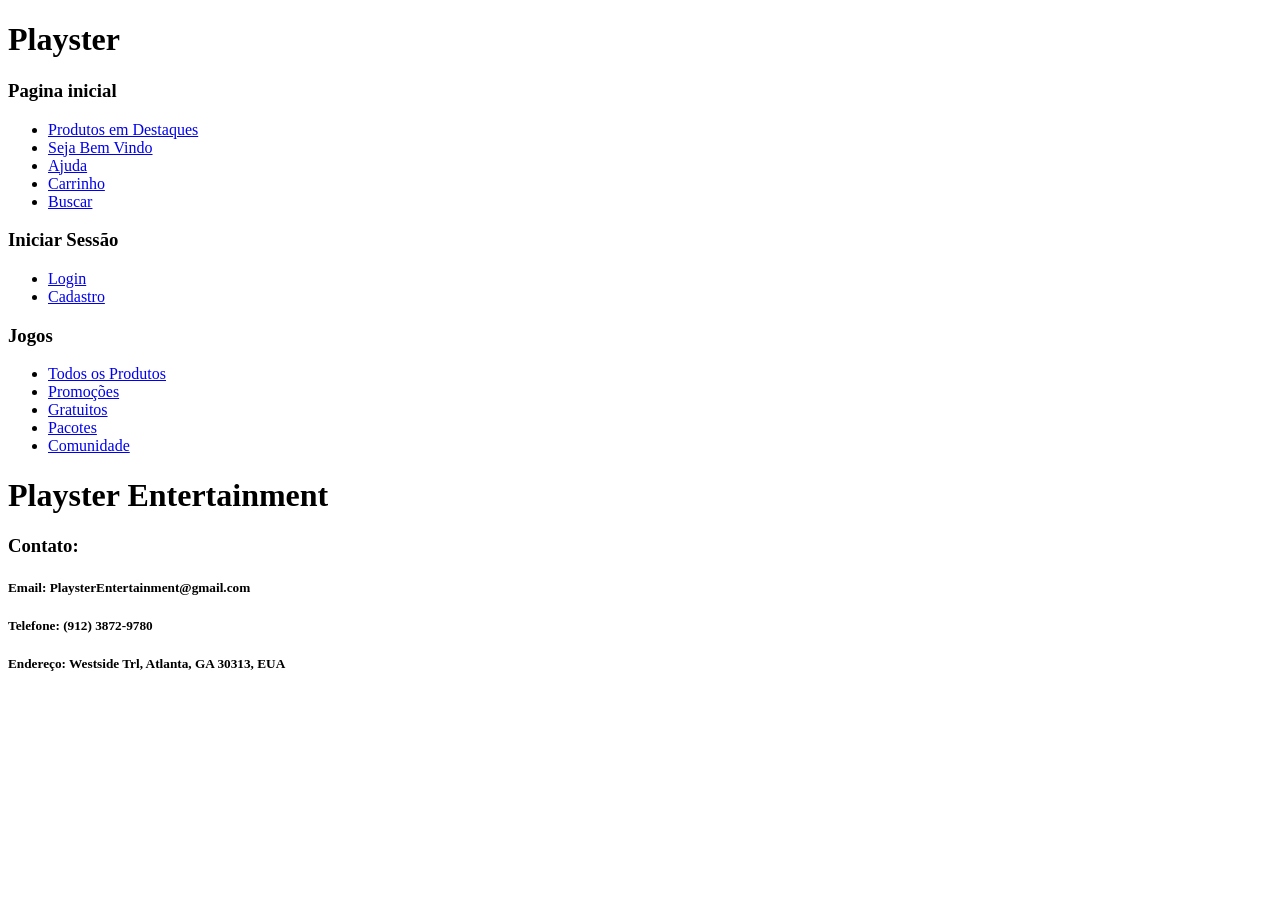
<file: PWMB_ENTREGAS/PWMB-Semana#04/index.html>
<!DOCTYPE html>
<html lang="pt-br">
    <head>
        <meta charset="utf-8">
        <title>
            Playster
        </title>
    </head>
    <body>
        <div>
            <h1>
                Playster
            </h1>
        </div>
        <div>
        <h3> Pagina inicial </h3>
        <ul>
            <li><a href="PD">Produtos em Destaques </a></li>
            <li><a href="BM">Seja Bem Vindo</a></li>
            <li><a href="Ajuda">Ajuda</a></li>
            <li><a href="Carrinho">Carrinho</a></li>
            <li><a href="Buscar">Buscar</a></li>
          
        </ul>
        <h3> Iniciar Sessão </h3>
        <ul>

            <li><a href="login">Login </a></li>
            <li><a href="cadastro">Cadastro </a></li>
          
        </ul>
        <h3> Jogos </h3>
        <ul>
            <li><a href="TP">Todos os Produtos </a></li>
            <li><a href="Promocoes">Promoções</a></li>
            <li><a href="Gratis">Gratuitos </a></li>
            <li><a href="Pacotes">Pacotes </a></li>
            <li><a href="CM">Comunidade </a></li>

        </ul>
    </div>

        <div>
            <h1>Playster Entertainment</h1>
            
        </div>
        <div>
            <h3>Contato:</h3>
            <h5>Email: PlaysterEntertainment@gmail.com</h5>
            <h5>Telefone: (912) 3872-9780
            <h5>Endereço: Westside Trl, Atlanta, GA 30313, EUA</h5>
        </div>
    </body>
</html>
</file>
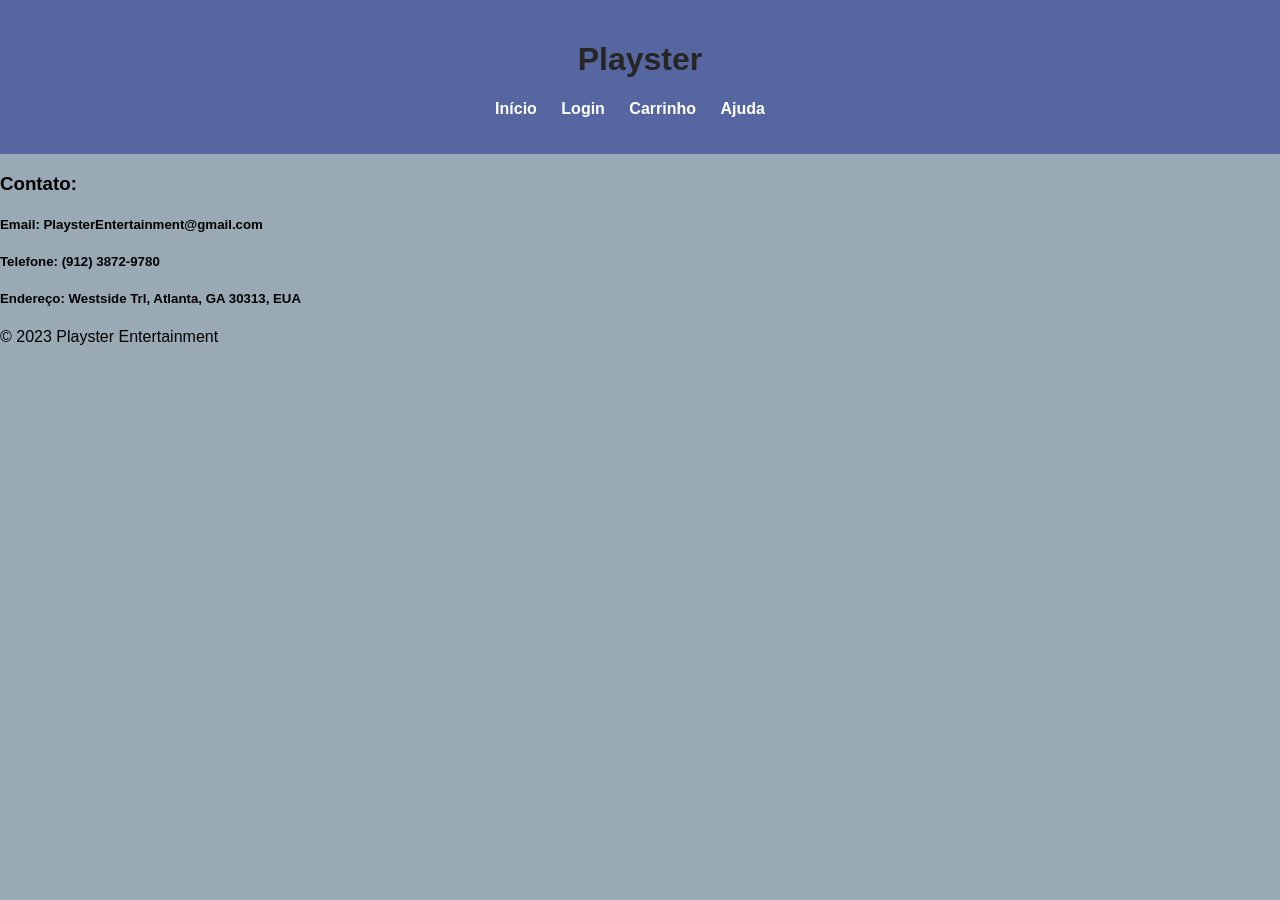
<file: PWMB_ENTREGAS/PWMB-Semana#05/Home.html>
<!DOCTYPE html>
<html lang="pt-BR">
<head>
    <meta charset="UTF-8">
    <meta name="viewport" content="width=device-width, initial-scale=1.0">
    <link rel="stylesheet" href="home.css"> 
    <title>Playster Entertainment</title>
</head>
<body>
    <header>
<! titulo>
        <h1>Playster </h1>
        <nav>
            <ul>
<! paginas de navegação no header>
                <li><a href="Home.html">Início</a></li>
                <li><a href="login.html">Login</a></li>
                <li><a href="carrinho.html">Carrinho</a></li>
                <li><a href="ajuda.html">Ajuda</a></li>
                
            </ul>
        </nav>
    </header>

    <footer>
<! informações fora da pagina>
        <h3>Contato:</h3>
        <h5>Email: PlaysterEntertainment@gmail.com</h5>
        <h5>Telefone: (912) 3872-9780</h5>
        <h5>Endereço: Westside Trl, Atlanta, GA 30313, EUA</h5>
        <p>&copy; 2023 Playster Entertainment </p>
    </footer>
</body>
</html>
</file>
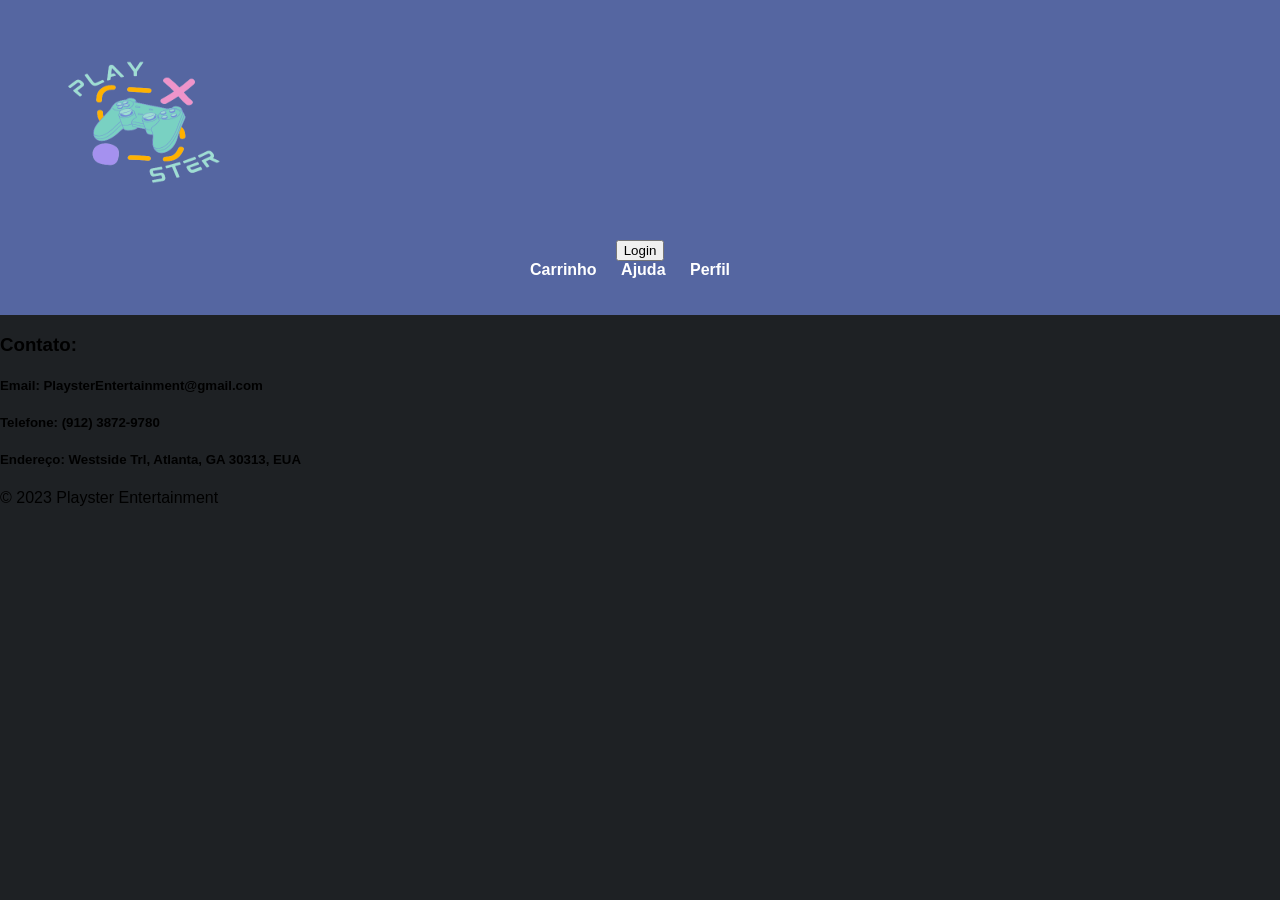
<file: PWMB_ENTREGAS/PWMB-Semana#06/Playster/Home.html>
<!DOCTYPE html>
<html lang="pt-BR">
<head>
    <meta charset="UTF-8">
    <meta name="viewport" content="width=device-width, initial-scale=1.0">
    <link rel="stylesheet" href="home.css"> 
    <script src="login.js" defer></script>
    <title>Playster Entertainment</title>
</head>
<body>
    <header>
<! logo>
<div class="logo">
    <img src="logo.png" alt="logo">
</div>
        <nav>
            <ul>
<! paginas de navegação no header e botão de Login>
              
                <button onclick="iniciarInteracao()">Login</button>
                <section id="resultado">
                </section>
                <li><a href="carrinho.html">Carrinho</a></li>
                <li><a href="ajuda.html">Ajuda</a></li>
                <li><a href="Perfil.html">Perfil</a></li>
            </ul>
        </nav>
    </header>

    <footer>
<! informações fora da pagina>
        <h3>Contato:</h3>
        <h5>Email: PlaysterEntertainment@gmail.com</h5>
        <h5>Telefone: (912) 3872-9780</h5>
        <h5>Endereço: Westside Trl, Atlanta, GA 30313, EUA</h5>
        <p>&copy; 2023 Playster Entertainment </p>
    </footer>
</body>
</html>
</file>
<file: PWMB_ENTREGAS/PWMB-Semana#05/home.css>
body {
    font-family: Arial, sans-serif;
    background-color: #99aab5;
    margin: 0;
    padding: 0;
}

header {
    background-color: #5566a1;
    color: #282525;
    text-align: center;
    padding: 20px;
}

nav ul {
    list-style-type: none;
    padding: 0;
}

nav ul li {
    display: inline;
    margin-right: 20px;
}

nav a {
    text-decoration: none;
    color: #ffffff;
    font-weight: bold;
}

<! Estilo específico páginas individuais>
.home {
    text-align: center;
    padding: 30px;
}
</file>
<file: PWMB_ENTREGAS/PWMB-Semana#06/Playster/home.css>
body {
    font-family: Arial, sans-serif;
    background-color: rgb(30,33,36);
    margin: 0;
    padding: 0;
}

header {
    background-color: #5566a1;
    text-align: center;
    padding: 20px;
}

nav ul {
    list-style-type: none;
    padding: 0px;
}

nav ul li {
    display: inline;
    margin-right: 20px;
}

nav a {
    text-decoration: none;
    color: rgb(255, 255, 255);
    font-weight: bold;
}

.home {
    text-align: center;
    padding: 30px;
}
.logo img {

    height: 200px;
    width: 250px;  
    margin-right: 100%;
}
</file>
